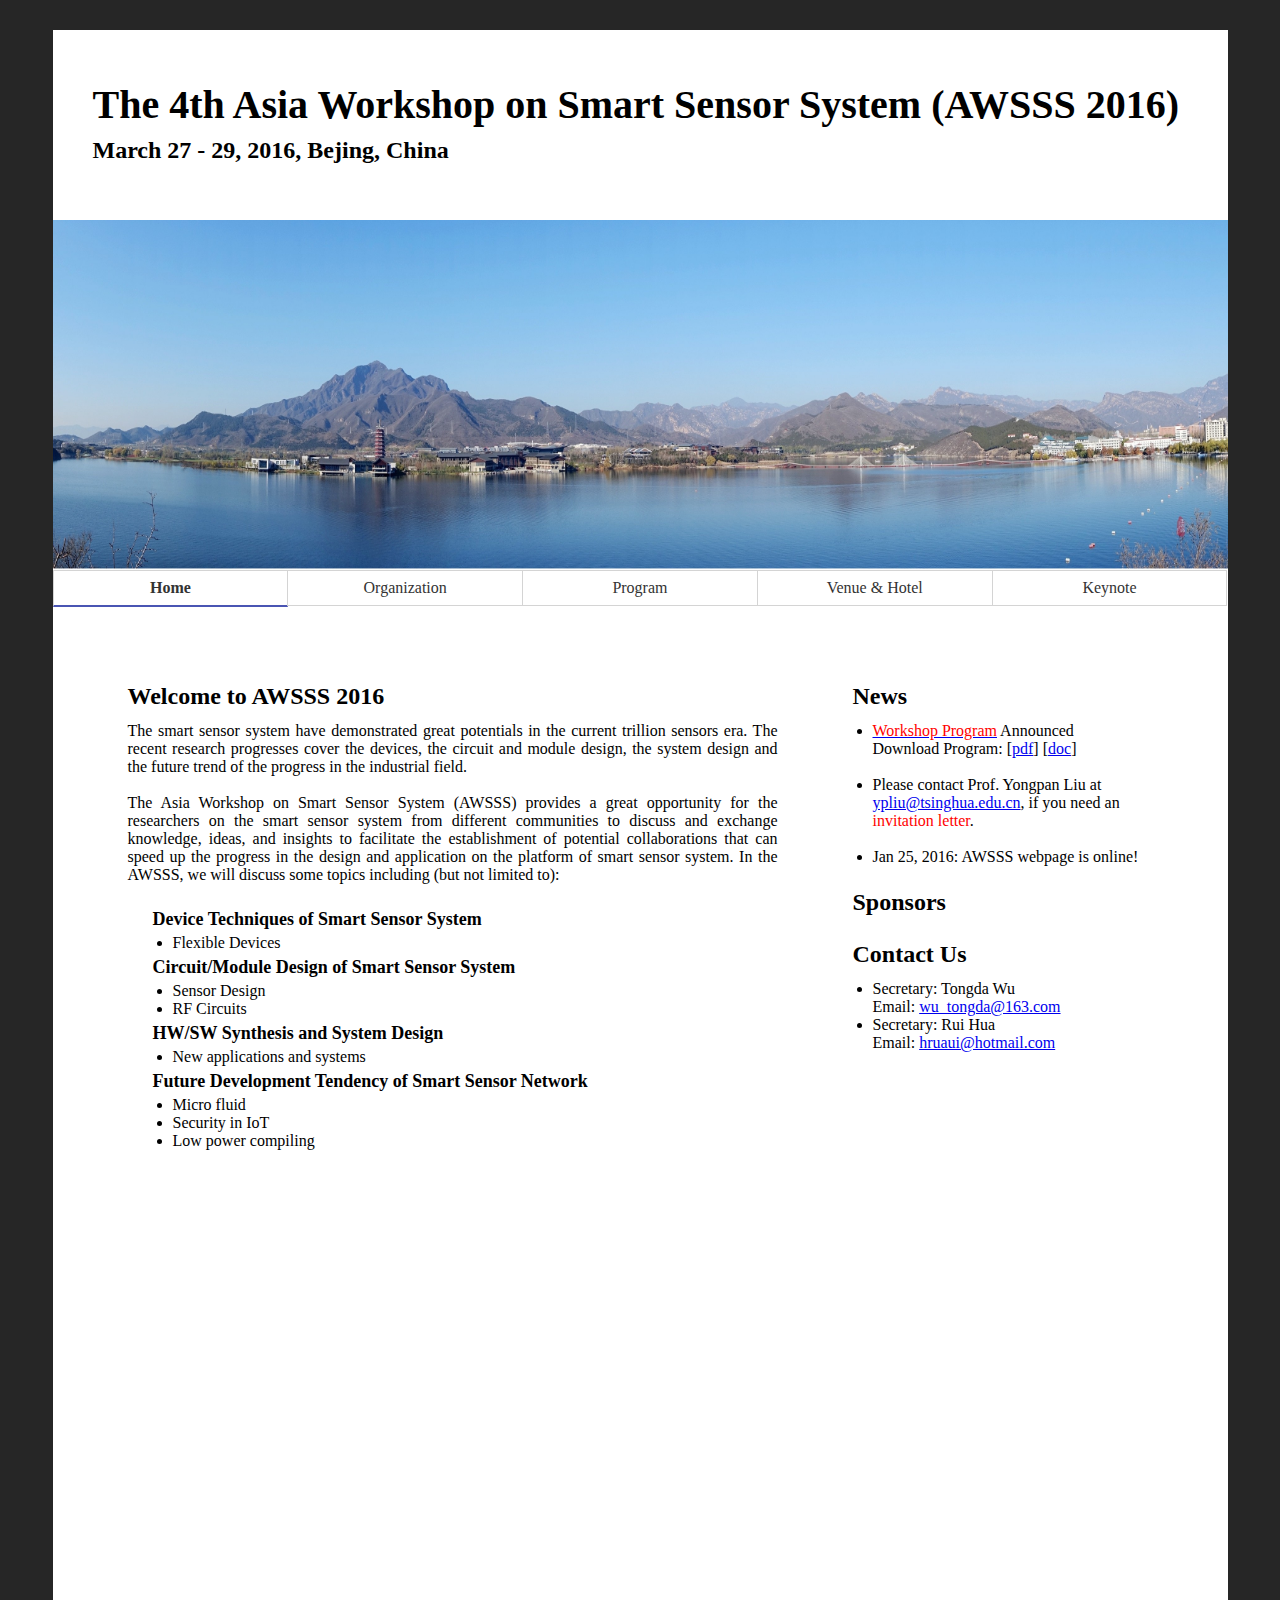
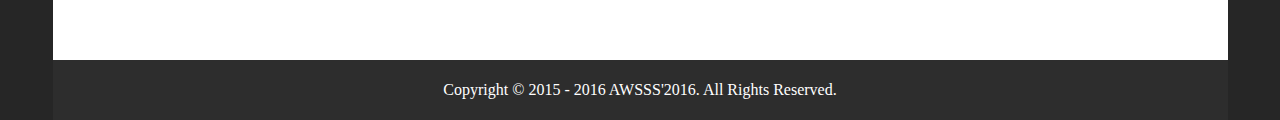
<file: index.html>
<!DOCTYPE html>
<html><head><meta http-equiv="Content-Type" content="text/html; charset=UTF-8">
	<meta charset="UTF-8">
	<title>AWSSS 2016</title>
	<link rel="stylesheet" href="static/style.css" type="text/css">
	<link href="static/css" rel="stylesheet" type="text/css">
</head>

<body>
	
<div class="wrapper">
    <div class="header">
        <h1>The 4th Asia Workshop on Smart Sensor System (AWSSS 2016)</h1>
		<h2>March 27 - 29, 2016, Bejing, China</h2>
		<img src="static/Yanqi_Lake.jpg" alt="Img" height="350" width="1175">
		<div class="button-group">
			<a href="index.html" class="button primary">Home</a>
			<a href="organization.html" class="button">Organization</a>
			<a href="program.html" class="button">Program</a>
			<a href="venue.html" class="button">Venue &amp; Hotel</a>
			<a href="keynote.html" class="button">Keynote</a>
		</div>
    </div>
	
    <div class="main-content" style="height:1000px">
	    <h1>Welcome to AWSSS 2016</h1>
		<p>
			The smart sensor system have demonstrated great potentials in the current trillion sensors era. The recent research progresses cover the devices, the circuit and module design, the system design and the future trend of the progress in the industrial field.<br><br>

			The Asia Workshop on Smart Sensor System (AWSSS) provides a great opportunity for the researchers on the smart sensor system from different communities to discuss and exchange knowledge, ideas, and insights to facilitate the establishment of potential collaborations that can speed up the progress in the design and application on the platform of smart sensor system. In the AWSSS, we will discuss some topics including (but not limited to): <br>			
		</p>

		<div class="tracks">
			<h1>Device Techniques of Smart Sensor System</h1>
				<li>Flexible Devices</li>
			<h1>Circuit/Module Design of Smart Sensor System</h1>
				<li>Sensor Design</li>
				<li>RF Circuits</li>
			<h1>HW/SW Synthesis and System Design</h1>
				<li>New applications and systems</li>
			<h1>Future Development Tendency of Smart Sensor Network</h1>
				<li>Micro fluid</li>
				<li>Security in IoT</li>
				<li>Low power compiling</li>
		</div>
		
		<!--
		<h1>Associated Conference</h1>
		<p>Associated Conference: The 21st IEEE International Conference on Embedded and Real-Time Computing Systems and Applications (<a href=http://www.rtcsa.org/>RTCSA 2015</a>)</p>
		-->
	</div>
	
	<div class="sidebar" style="height:1000px">
		<h1> News </h1>	

		<li>
			<a href="program.html"><font color="red">Workshop Program</font></a> Announced <br>
			Download Program: [<a href="static/AWSSS2016-Program.pdf">pdf</a>] [<a href="static/AWSSS2016-Program.docx">doc</a>]
		</li> <br>

		<li>
			Please contact Prof. Yongpan Liu at <a href="mailto:ypliu@tsinghua.edu.cn">ypliu@tsinghua.edu.cn</a>, if you need an <font color="red">invitation letter</font>.
		</li> <br>

		<!--
		<li>
			Prof. Xiaodong Zhang will give a keynote speech at AWSSS 2016.
		</li> <br>
		-->

		<li>Jan 25, 2016: AWSSS webpage is online!</li> 
				
		<!--
		<h1>Prior AWSSS</h1>
		<li><a href="http://www.nvmsa.org/2014/general/">1st AWSSS 2015</a></li>
		<li><a href="http://www.nvmsa.org/2013/general/">2nd AWSSS 2014</a></li>
		<li><a href="http://www.nvmsa.org/2012/general/">3rd AWSSS 2013</a></li>
		-->
		
		<h1>Sponsors</h1>	
		
		<h1>Contact Us</h1>	
		<li>Secretary: Tongda Wu<br>
			Email: <a href="mailto:wu_tongda@163.com">wu_tongda@163.com</a>
		</li> 
		<li>Secretary: Rui Hua<br>
			Email: <a href="mailto:hruaui@hotmail.com">hruaui@hotmail.com</a>
		</li> 
	</div>
	
    <div class="footer">
        <p>Copyright &copy; 2015 - 2016 AWSSS'2016. All Rights Reserved.</p><p>
    </p></div>
</div>


</body></html>
</file>
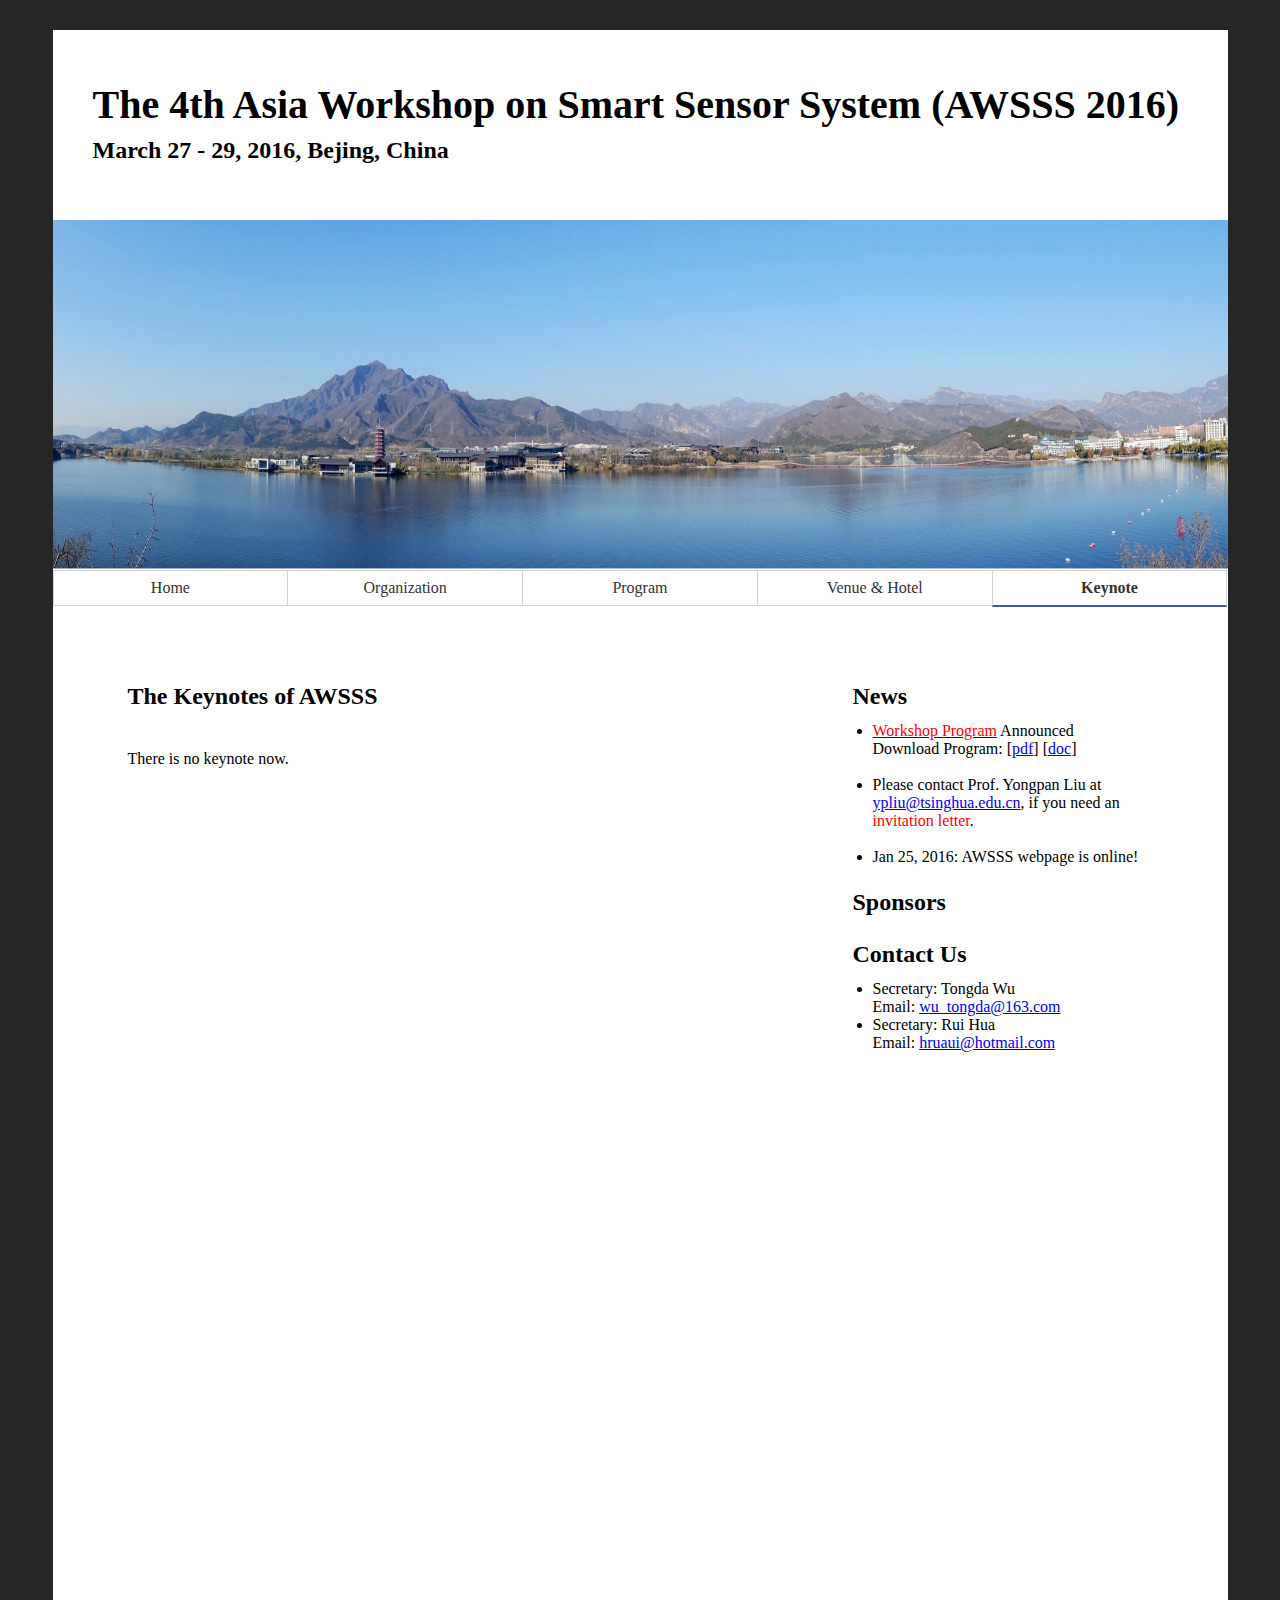
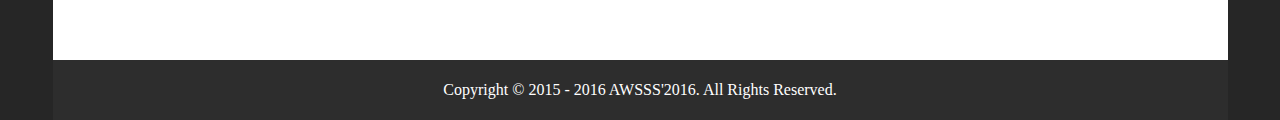
<file: keynote.html>
<!DOCTYPE html>
<html><head><meta http-equiv="Content-Type" content="text/html; charset=UTF-8">
	<meta charset="UTF-8">
	<title>AWSSS 2016</title>
	<link rel="stylesheet" href="static/style.css" type="text/css">
	<link href="static/css" rel="stylesheet" type="text/css">
</head>

<body>
	
<div class="wrapper">
    <div class="header">
        <h1>The 4th Asia Workshop on Smart Sensor System (AWSSS 2016)</h1>
		<h2>March 27 - 29, 2016, Bejing, China</h2>
		<img src="static/Yanqi_Lake.jpg" alt="Img" height="350" width="1175">
		<div class="button-group">
			<a href="index.html" class="button">Home</a>
			<a href="organization.html" class="button">Organization</a>
			<a href="program.html" class="button">Program</a>
			<a href="venue.html" class="button">Venue &amp; Hotel</a>
			<a href="keynote.html" class="button primary">Keynote</a>
		</div>
    </div>
	
    <div class="main-content" style="height:1000px">
	    <h1>The Keynotes of AWSSS</h1><br>
	    <p> There is no keynote now.</p>

	    <!--
	    <p>
	    	<b>Keynote 1: ***The topic of the keynotes**</b><br>
	    	<b>Speeker: ***The speeker's names***</b>
	    </p>
	    <p>
	    	<i>
	    		***This is the content of the keynotes.***
	    	</i>
	    </p><br>

	    <p>
	    	<b>Keynote 2: ***The topic of the keynotes**</b><br>
	    	<b>Speeker: ***The speeker's names***</b>
	    </p>
	    <p>
	    	<i>
	    		***This is the content of the keynotes.***
	    	</i>
	    </p>
	    -->
    </div>
	
    <div class="sidebar" style="height:1000px">
		<h1> News </h1>	

		<li>
			<a href="program.html"><font color="red">Workshop Program</font></a> Announced <br>
			Download Program: [<a href="static/AWSSS2016-Program.pdf">pdf</a>] [<a href="static/AWSSS2016-Program.docx">doc</a>]
		</li> <br>

		<li>
			Please contact Prof. Yongpan Liu at <a href="mailto:ypliu@tsinghua.edu.cn">ypliu@tsinghua.edu.cn</a>, if you need an <font color="red">invitation letter</font>.
		</li> <br>

		<!--
		<li>
			Prof. Xiaodong Zhang will give a keynote speech at AWSSS 2016.
		</li> <br>
		-->

		<li>Jan 25, 2016: AWSSS webpage is online!</li> 
				
		<!--
		<h1>Prior AWSSS</h1>
		<li><a href="http://www.nvmsa.org/2014/general/">1st AWSSS 2015</a></li>
		<li><a href="http://www.nvmsa.org/2013/general/">2nd AWSSS 2014</a></li>
		<li><a href="http://www.nvmsa.org/2012/general/">3rd AWSSS 2013</a></li>
		-->
		
		<h1>Sponsors</h1>	
		
		<h1>Contact Us</h1>	
		<li>Secretary: Tongda Wu<br>
			Email: <a href="mailto:wu_tongda@163.com">wu_tongda@163.com</a>
		</li> 
		<li>Secretary: Rui Hua<br>
			Email: <a href="mailto:hruaui@hotmail.com">hruaui@hotmail.com</a>
		</li> 
	</div>
	
    <div class="footer">
        <p>Copyright &copy; 2015 - 2016 AWSSS'2016. All Rights Reserved.</p><p>
    </p></div>
</div>


</body></html>
</file>
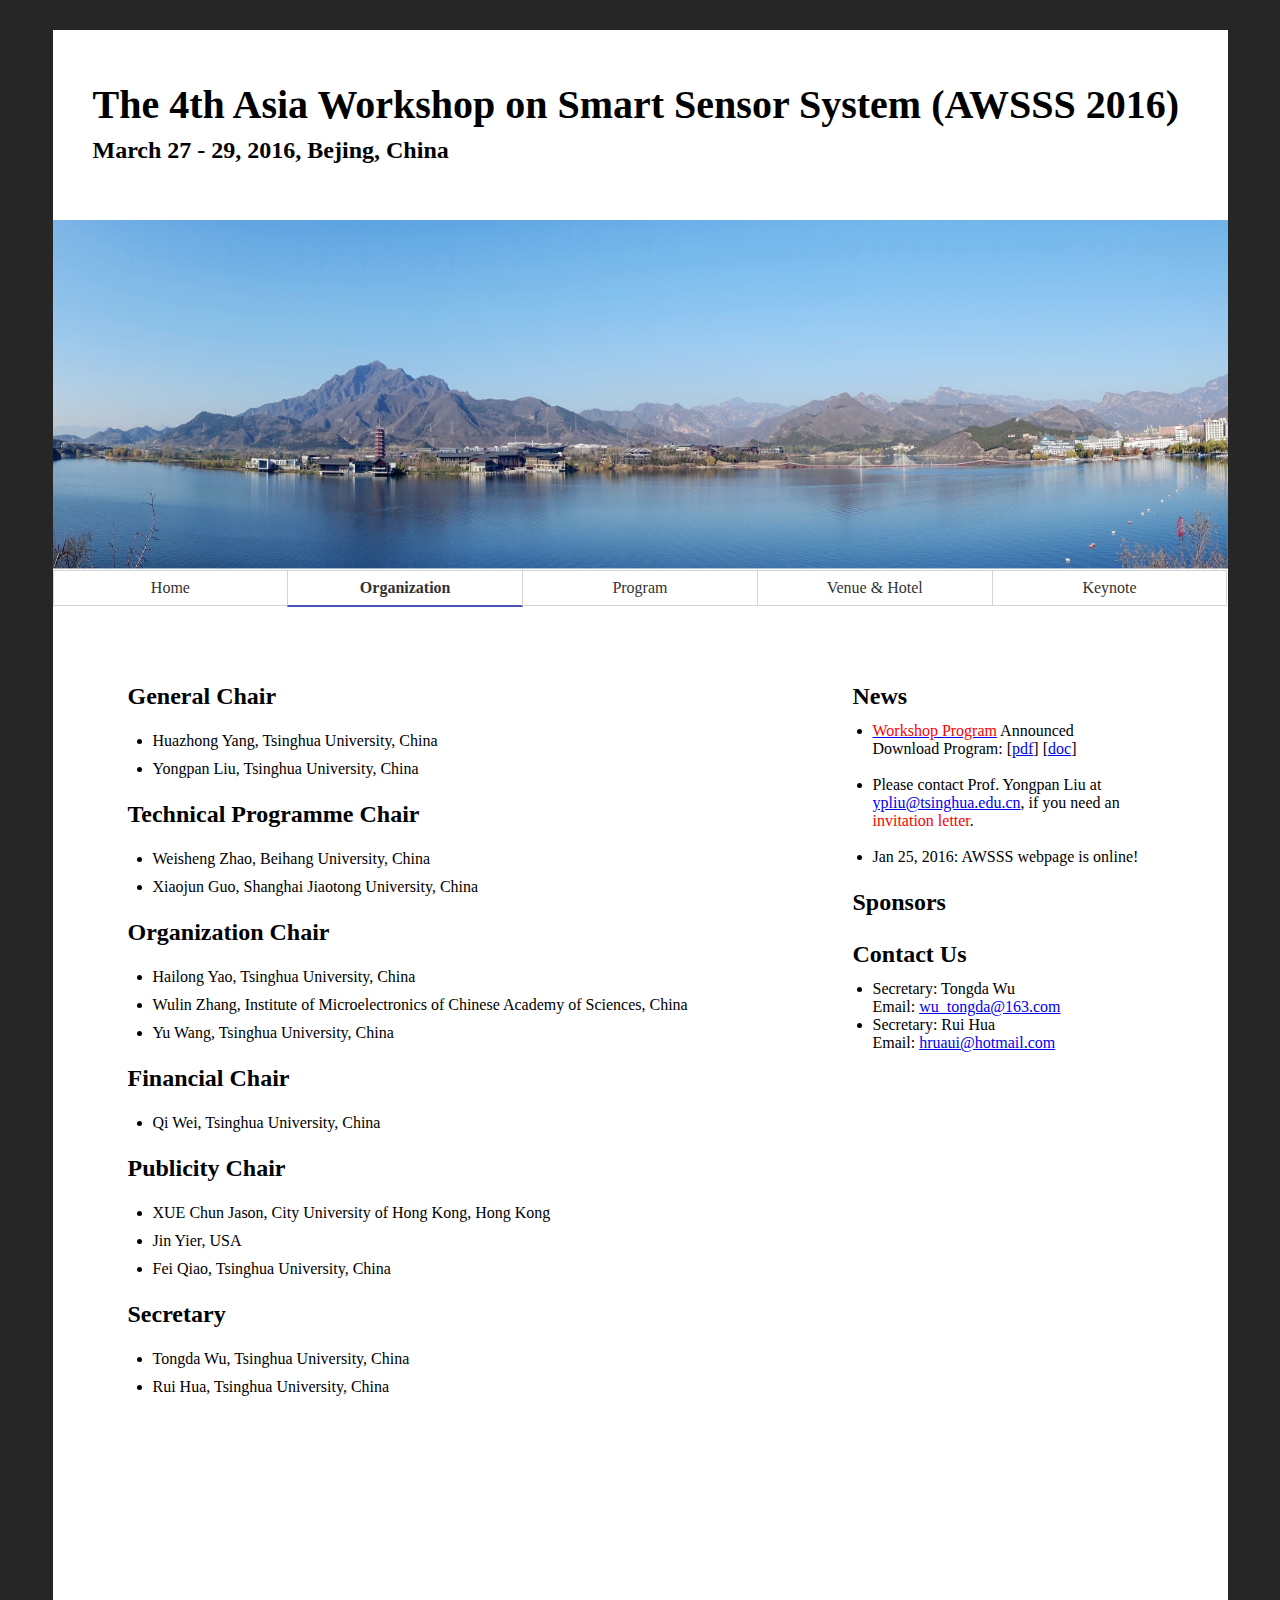
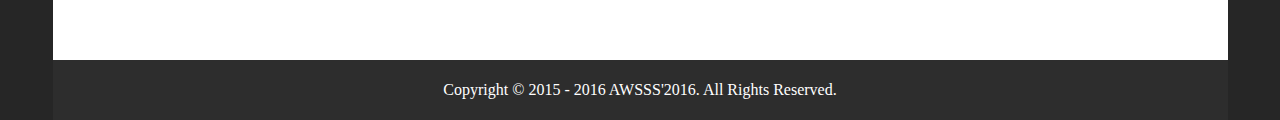
<file: organization.html>
<!DOCTYPE html>
<html><head><meta http-equiv="Content-Type" content="text/html; charset=UTF-8">
	<meta charset="UTF-8">
	<title>AWSSS 2016</title>
	<link rel="stylesheet" href="static/style.css" type="text/css">
	<link href="static/css" rel="stylesheet" type="text/css">
</head>

<body>
	
<div class="wrapper">
	<div class="header">
		<h1>The 4th Asia Workshop on Smart Sensor System (AWSSS 2016)</h1>
		<h2>March 27 - 29, 2016, Bejing, China</h2>
		<img src="static/Yanqi_Lake.jpg" alt="Img" height="350" width="1175">
		<div class="button-group">
			<a href="index.html" class="button">Home</a>
			<a href="organization.html" class="button primary">Organization</a>
			<a href="program.html" class="button">Program</a>
			<a href="venue.html" class="button">Venue &amp; Hotel</a>
			<a href="keynote.html" class="button">Keynote</a>
		</div>
	</div>
	
	<div class="main-content" style="height:1000px">
		<h1>General Chair</h1>
		<li> Huazhong Yang, Tsinghua University, China </li>
		<li> Yongpan Liu, Tsinghua University, China </li>
		
		<h1>Technical Programme Chair</h1>
		<li> Weisheng Zhao, Beihang University, China </li>
		<li> Xiaojun Guo, Shanghai Jiaotong University, China </li>

		<h1>Organization Chair</h1>
		<li> Hailong Yao, Tsinghua University, China </li>
		<li> Wulin Zhang, Institute of Microelectronics of Chinese Academy of Sciences, China </li>
		<li> Yu Wang, Tsinghua University, China</li>

		<h1>Financial Chair</h1>
		<li> Qi Wei, Tsinghua University, China </li>
				
		<h1>Publicity Chair</h1>
		<li> XUE Chun Jason, City University of Hong Kong, Hong Kong </li>
		<li> Jin Yier, USA </li>
		<li> Fei Qiao, Tsinghua University, China </li>
		
		<h1>Secretary</h1>
		<li> Tongda Wu, Tsinghua University, China </li>
		<li> Rui Hua, Tsinghua University, China </li>
	</div>
	
	<div class="sidebar" style="height:1000px">
		<h1> News </h1>	

		<li>
			<a href="program.html"><font color="red">Workshop Program</font></a> Announced <br>
			Download Program: [<a href="static/AWSSS2016-Program.pdf">pdf</a>] [<a href="static/AWSSS2016-Program.docx">doc</a>]
		</li> <br>

		<li>
			Please contact Prof. Yongpan Liu at <a href="mailto:ypliu@tsinghua.edu.cn">ypliu@tsinghua.edu.cn</a>, if you need an <font color="red">invitation letter</font>.
		</li> <br>

		<!--
		<li>
			Prof. Xiaodong Zhang will give a keynote speech at AWSSS 2016.
		</li> <br>
		-->

		<li>Jan 25, 2016: AWSSS webpage is online!</li> 
				
		<!--
		<h1>Prior AWSSS</h1>
		<li><a href="http://www.nvmsa.org/2014/general/">1st AWSSS 2015</a></li>
		<li><a href="http://www.nvmsa.org/2013/general/">2nd AWSSS 2014</a></li>
		<li><a href="http://www.nvmsa.org/2012/general/">3rd AWSSS 2013</a></li>
		-->
		
		<h1>Sponsors</h1>	
		
		<h1>Contact Us</h1>	
		<li>Secretary: Tongda Wu<br>
			Email: <a href="mailto:wu_tongda@163.com">wu_tongda@163.com</a>
		</li> 
		<li>Secretary: Rui Hua<br>
			Email: <a href="mailto:hruaui@hotmail.com">hruaui@hotmail.com</a>
		</li> 
	</div>
	
	<div class="footer">
		<p>Copyright &copy; 2015 - 2016 AWSSS'2016. All Rights Reserved.</p><p>
	</p></div>
</div>


</body></html>
</file>
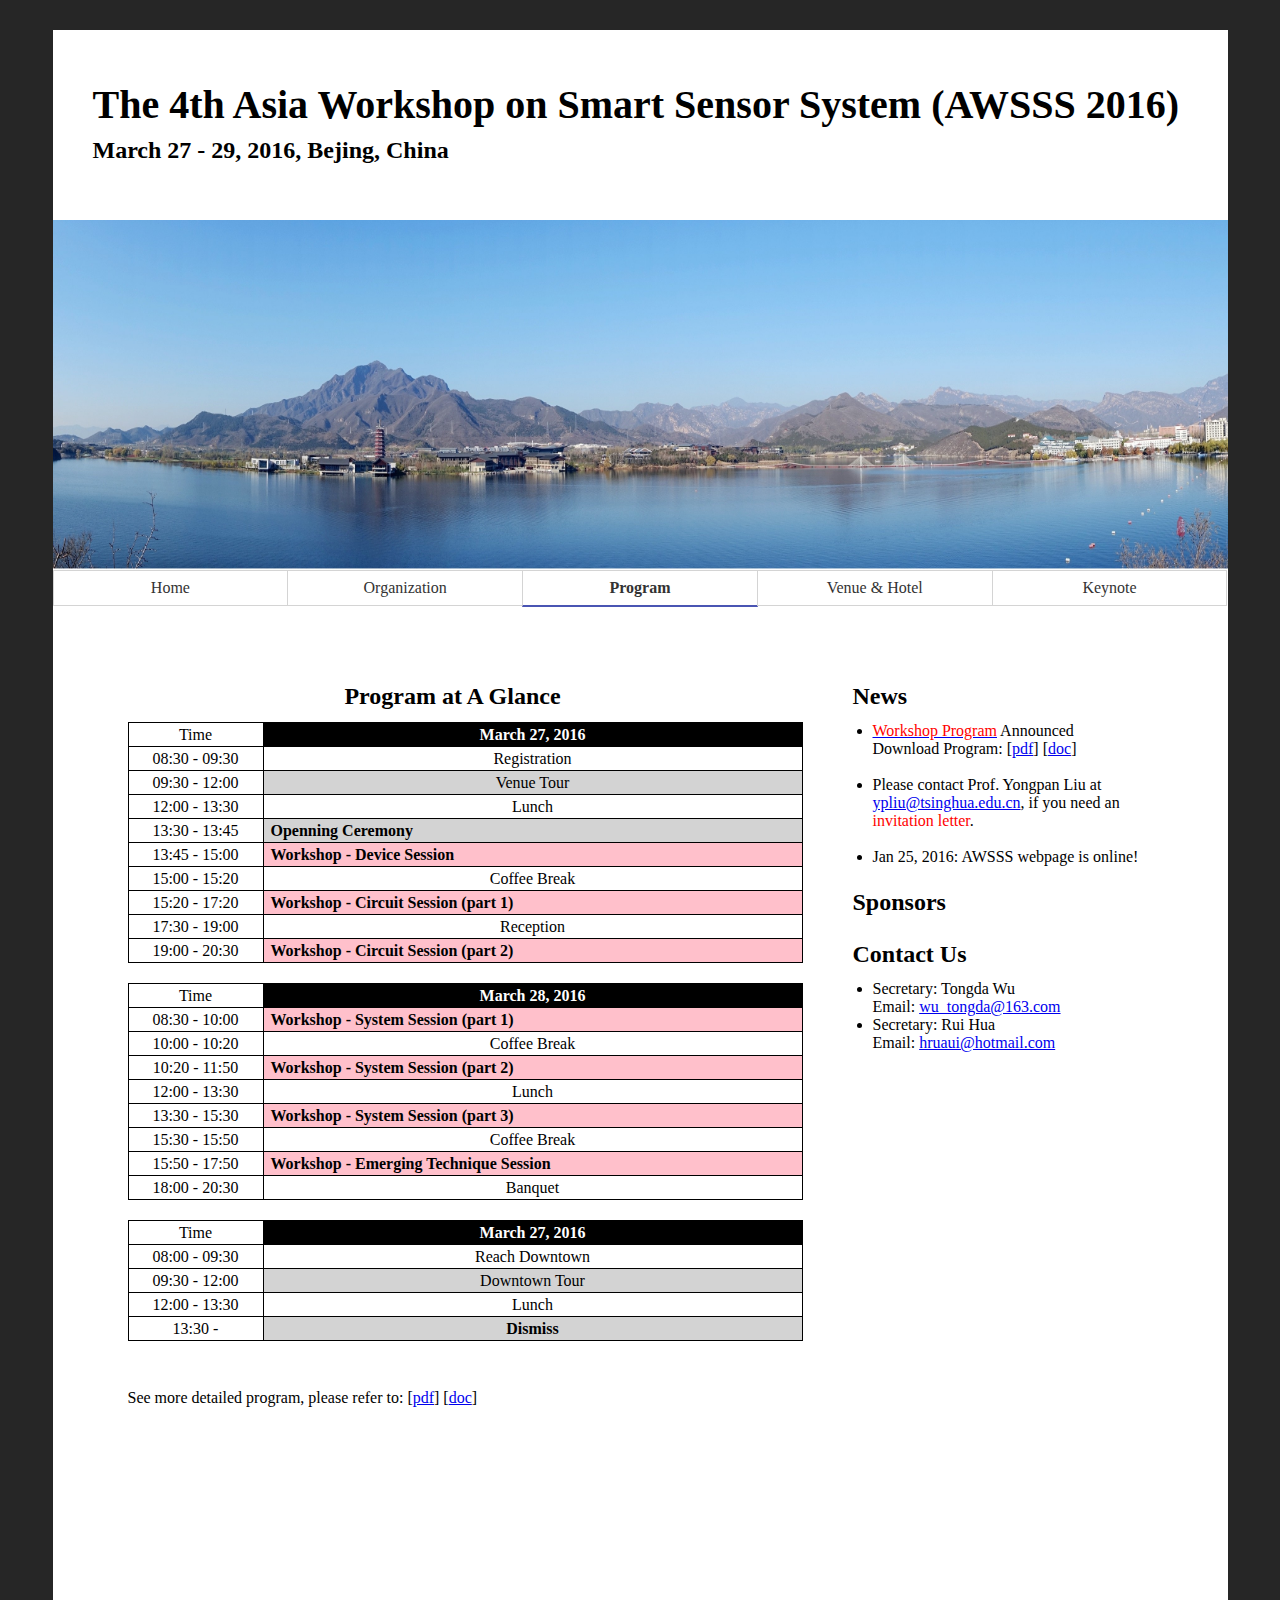
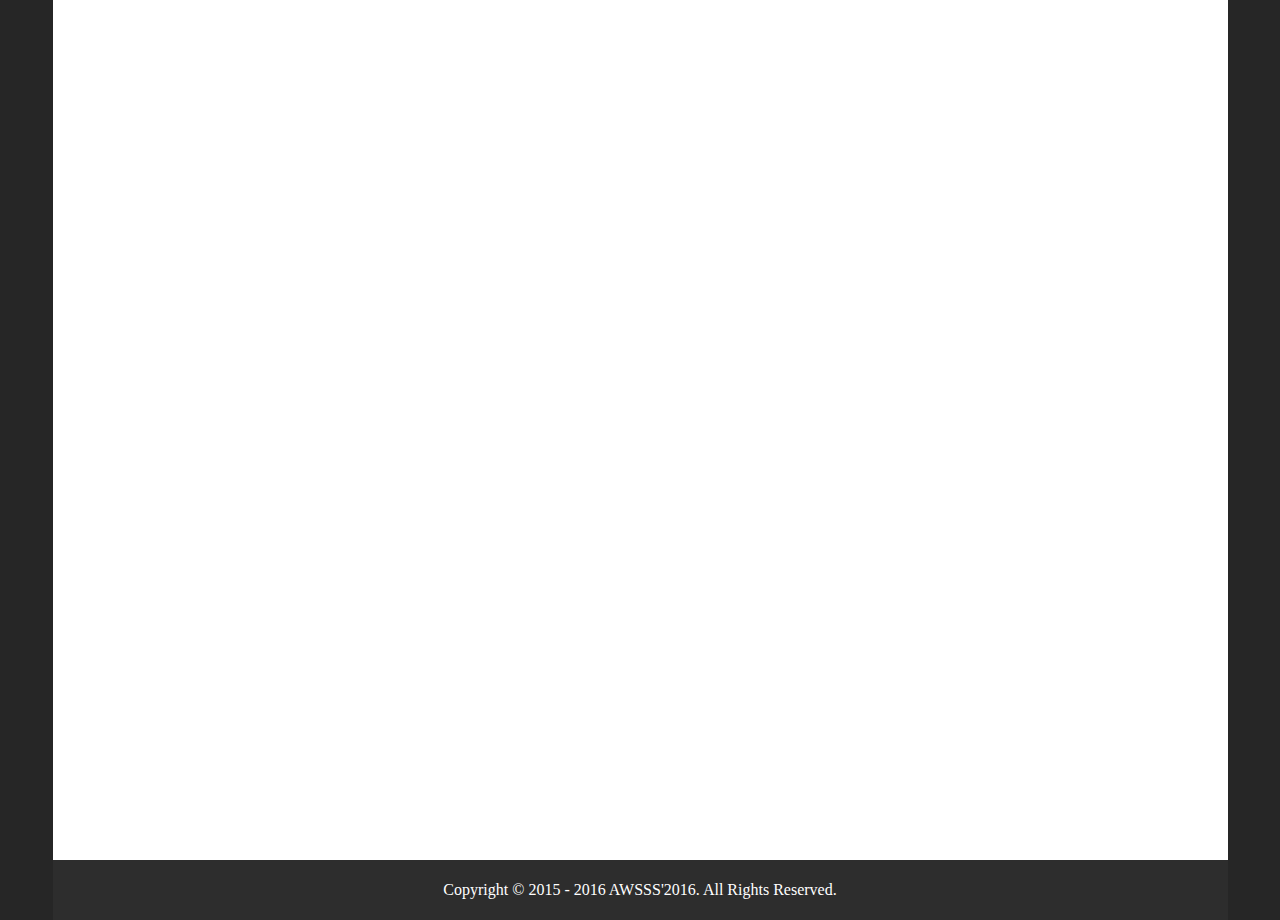
<file: program.html>
<!DOCTYPE html>
<html><head><meta http-equiv="Content-Type" content="text/html; charset=UTF-8">
	<meta charset="UTF-8">
	<title>AWSSS 2016</title>
	<style>
		.alsp{ font-family:"Times New Roman";}
	</style>
	<link rel="stylesheet" href="static/style.css" type="text/css">
	<link href="static/css" rel="stylesheet" type="text/css">
</head>

<body>
	
<div class="wrapper">
	<div class="header">
		<h1>The 4th Asia Workshop on Smart Sensor System (AWSSS 2016)</h1>
		<h2>March 27 - 29, 2016, Bejing, China</h2>
		<img src="static/Yanqi_Lake.jpg" alt="Img" height="350" width="1175">
		<div class="button-group">
			<a href="index.html" class="button">Home</a>
			<a href="organization.html" class="button">Organization</a>
			<a href="program.html" class="button primary">Program</a>
			<a href="venue.html" class="button">Venue &amp; Hotel</a>
			<a href="keynote.html" class="button">Keynote</a>
		</div>
	</div>
	
	<div class="main-content" style="height:1800px">
		<h1 style="text-align:center">Program at A Glance</h1>
		<!-------------- Table 1 start -------------->
		<table><tbody>
			<tr>
				<td style="width:120px" align="center">Time</td>
				<td bgcolor="black" align="center"><font color="white"><b>March 27, 2016</b></font></td>
			</tr>
			<tr>
				<td align="center">08:30 - 09:30</td>
				<td align="center">Registration</td>
			</tr>
			<tr>
				<td align="center">09:30 - 12:00</td>
				<td bgcolor="lightgrey" align="center">Venue Tour</td>
			</tr>
			<tr>
				<td align="center">12:00 - 13:30</td>
				<td align="center">Lunch</td>
			</tr>
			<tr>
				<td align="center">13:30 - 13:45</td>
				<td bgcolor="lightgrey" align="left"><b>Openning Ceremony</b></td>
			</tr>
			<tr>
				<td align="center">13:45 - 15:00</td>
				<td bgcolor="pink" align="left"><b>Workshop - Device Session</b></td>
			</tr>
			<tr>
				<td align="center">15:00 - 15:20</td>
				<td align="center">Coffee Break</td>
			</tr>
			<tr>
				<td align="center">15:20 - 17:20</td>
				<td bgcolor="pink" align="left"><b>Workshop - Circuit Session (part 1)</b></td>
			</tr>
			<tr>
				<td align="center">17:30 - 19:00</td>
				<td align="center">Reception</td>
			</tr>
			<tr>
				<td align="center">19:00 - 20:30</td>
				<td bgcolor="pink" align="left"><b>Workshop - Circuit Session (part 2)</b></td>
			</tr>
		</tbody></table>
		
		<!-------------- Table 2 start -------------->
		<table><tbody>
			<tr>
				<td style="width:120px" align="center">Time</td>
				<td bgcolor="black" align="center"><font color="white"><b>March 28, 2016</b></font></td>
			</tr>
			<tr>
				<td align="center">08:30 - 10:00</td>
				<td bgcolor="pink" align="left"><b>Workshop - System Session (part 1)</b></td>
			</tr>
			<tr>
				<td align="center">10:00 - 10:20</td>
				<td align="center">Coffee Break</td>
			</tr>
			<tr>
				<td align="center">10:20 - 11:50</td>
				<td bgcolor="pink" align="left"><b>Workshop - System Session (part 2)</b></td>
			</tr>
			<tr>
				<td align="center">12:00 - 13:30</td>
				<td align="center">Lunch</td>
			</tr>
			<tr>
				<td align="center">13:30 - 15:30</td>
				<td bgcolor="pink" align="left"><b>Workshop - System Session (part 3)</b></td>
			</tr>
			<tr>
				<td align="center">15:30 - 15:50</td>
				<td align="center">Coffee Break</td>
			</tr>
			<tr>
				<td align="center">15:50 - 17:50</td>
				<td bgcolor="pink" align="left"><b>Workshop - Emerging Technique Session</b></td>
			</tr>
			<tr>
				<td align="center">18:00 - 20:30</td>
				<td align="center">Banquet</td>
			</tr>
		</tbody></table>
		
		<!-------------- Table 3 start -------------->
		<table><tbody>
			<tr>
				<td style="width:120px" align="center">Time</td>
				<td bgcolor="black" align="center"><font color="white"><b>March 27, 2016</b></font></td>
			</tr>
			<tr>
				<td align="center">08:00 - 09:30</td>
				<td align="center">Reach Downtown</td>
			</tr>
			<tr>
				<td align="center">09:30 - 12:00</td>
				<td bgcolor="lightgrey" align="center">Downtown Tour</td>
			</tr>
			<tr>
				<td align="center">12:00 - 13:30</td>
				<td align="center">Lunch</td>
			</tr>
			<tr>
				<td align="center">13:30 -  </td>
				<td bgcolor="lightgrey" align="center"><b>Dismiss</b></td>
			</tr>
		</tbody></table>
		<br>

		<!------------Keynotes------------>
		<!--
		<h1 style="text-align:center">Keynote Topics</h1>
		<h2>March 27, 2016</h2>
		<p>
			<b>Time: March 27, 2016, 16:00 - 18:00</b>"<br>
			Depth estimation based on single camera with dual apertures<br>
			<i>Speeker: Hyung Sang Park, Korea</i>"<br>
		</p>

		<h2>March 28, 2016</h2>
		<p>
			<b>Time: March 27, 2016, 16:00 - 18:00</b>"<br>
			Depth estimation based on single camera with dual apertures<br>
			<i>Speeker: Hyung Sang Park, Korea</i>"<br>
		</p>
		<br>
		-->
		<p>
			See more detailed program, please refer to: [<a href="static/AWSSS2016-Program.pdf">pdf</a>] [<a href="static/AWSSS2016-Program.docx">doc</a>]
		</p>

		<!------------Instructions for Presenters------------>
		<!--
		<h1 style="text-align:center">Instructions for Presenters</h1>
		<p>
			1. Please arrive at your session at least 15 minutes prior to the start of the session. <br>
		</p>
		-->
	</div>

	<div class="sidebar" style="height:1800px">
		<h1> News </h1>	

		<li>
			<a href="program.html"><font color="red">Workshop Program</font></a> Announced <br>
			Download Program: [<a href="static/AWSSS2016-Program.pdf">pdf</a>] [<a href="static/AWSSS2016-Program.docx">doc</a>]
		</li> <br>

		<li>
			Please contact Prof. Yongpan Liu at <a href="mailto:ypliu@tsinghua.edu.cn">ypliu@tsinghua.edu.cn</a>, if you need an <font color="red">invitation letter</font>.
		</li> <br>

		<!--
		<li>
			Prof. Xiaodong Zhang will give a keynote speech at AWSSS 2016.
		</li> <br>
		-->

		<li>Jan 25, 2016: AWSSS webpage is online!</li> 
				
		<!--
		<h1>Prior AWSSS</h1>
		<li><a href="http://www.nvmsa.org/2014/general/">1st AWSSS 2015</a></li>
		<li><a href="http://www.nvmsa.org/2013/general/">2nd AWSSS 2014</a></li>
		<li><a href="http://www.nvmsa.org/2012/general/">3rd AWSSS 2013</a></li>
		-->
		
		<h1>Sponsors</h1>	
		
		<h1>Contact Us</h1>	
		<li>Secretary: Tongda Wu<br>
			Email: <a href="mailto:wu_tongda@163.com">wu_tongda@163.com</a>
		</li> 
		<li>Secretary: Rui Hua<br>
			Email: <a href="mailto:hruaui@hotmail.com">hruaui@hotmail.com</a>
		</li> 
	</div>
	
    <div class="footer">
        <p>Copyright &copy; 2015 - 2016 AWSSS'2016. All Rights Reserved.</p><p>
    </p></div>
</div>


</body></html>
</file>
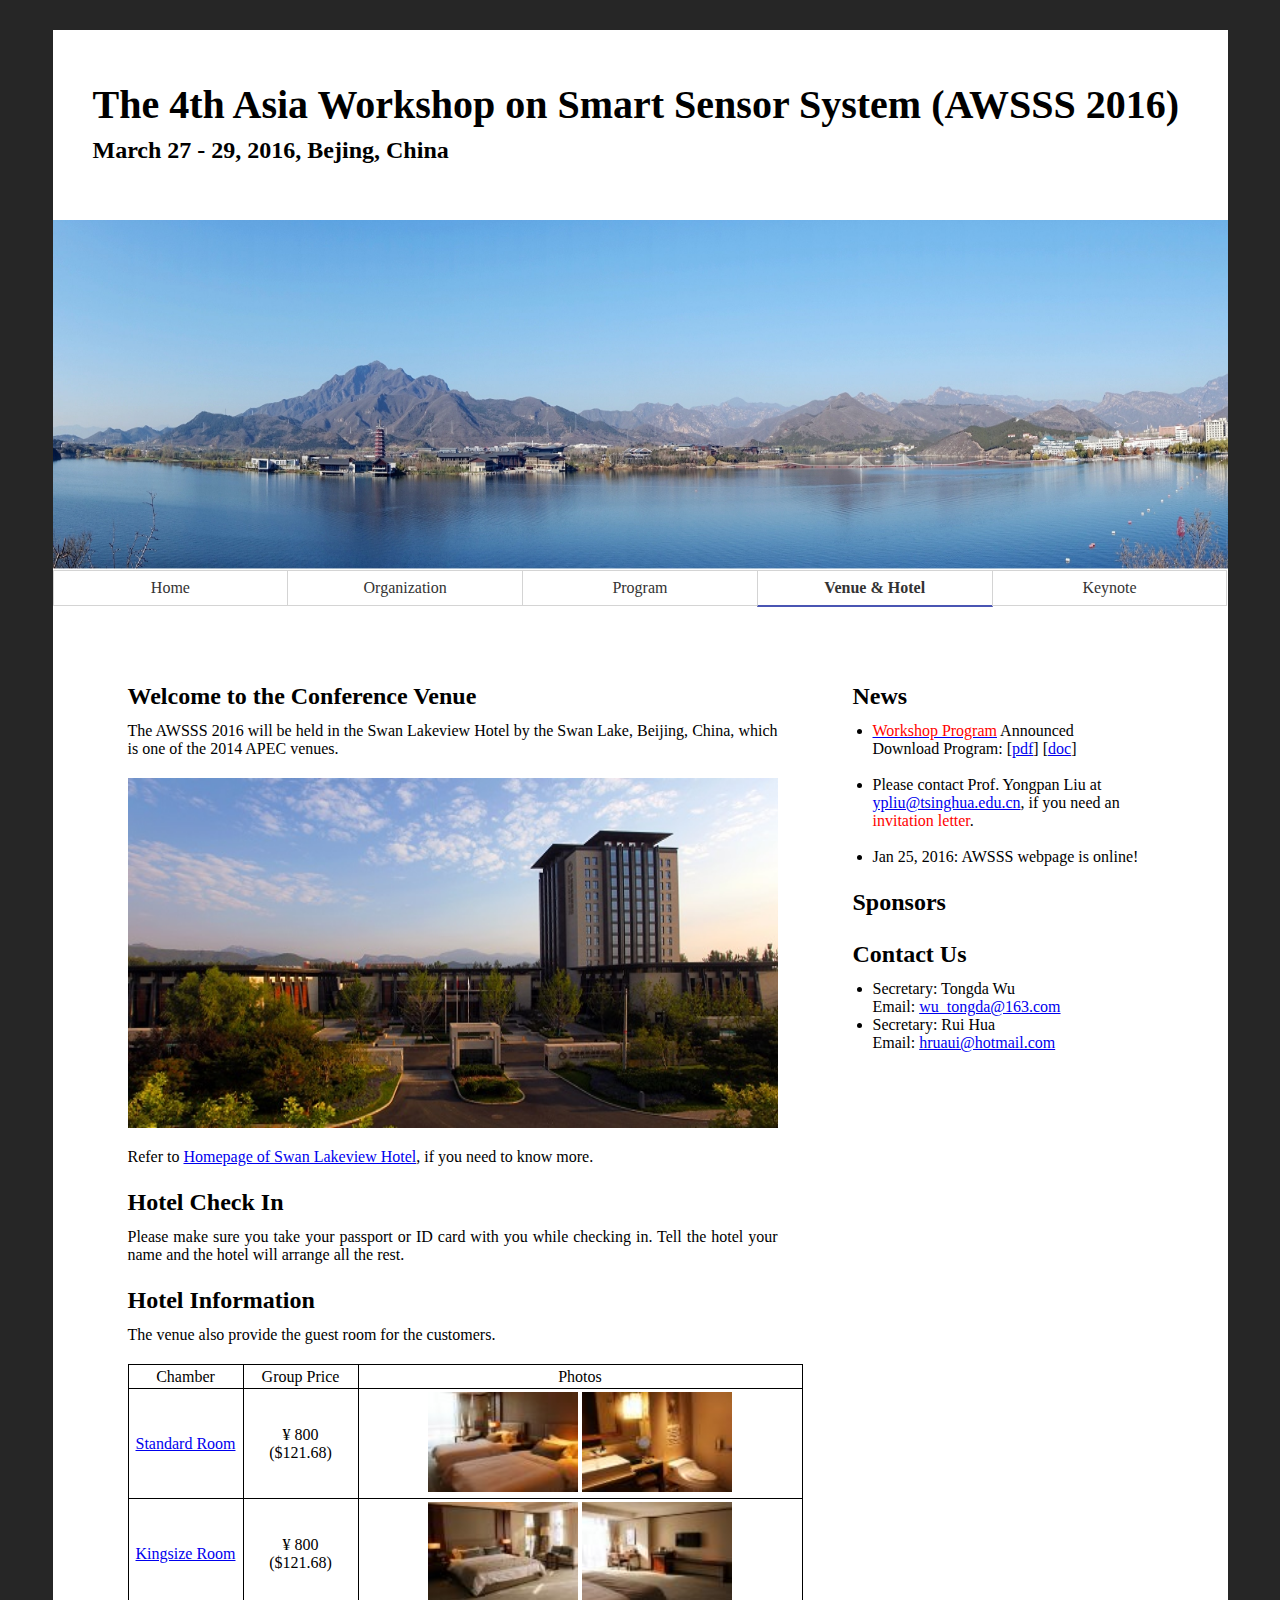
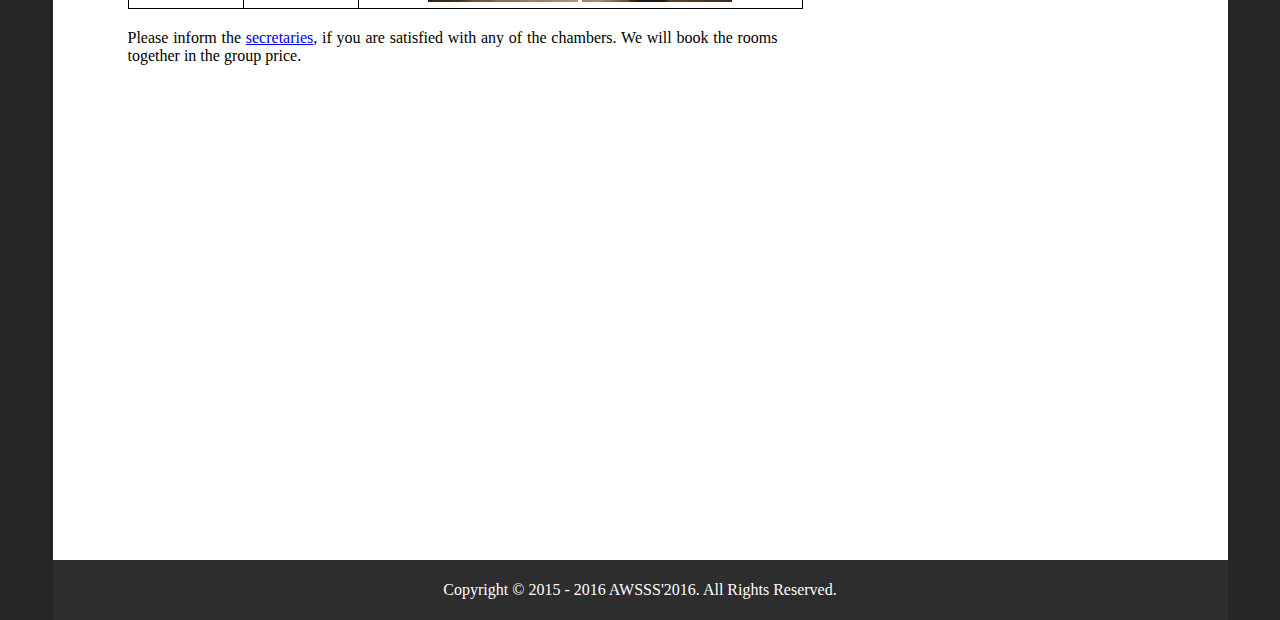
<file: venue.html>
<!DOCTYPE html>
<html><head><meta http-equiv="Content-Type" content="text/html; charset=UTF-8">
	<meta charset="UTF-8">
	<title>AWSSS 2016</title>
	<link rel="stylesheet" href="static/style.css" type="text/css">
	<link href="static/css" rel="stylesheet" type="text/css">
</head>

<body>
	
<div class="wrapper">
    <div class="header">
        <h1>The 4th Asia Workshop on Smart Sensor System (AWSSS 2016)</h1>
		<h2>March 27 - 29, 2016, Bejing, China</h2>
		<img src="static/Yanqi_Lake.jpg" alt="Img" height="350" width="1175">
		<div class="button-group">
			<a href="index.html" class="button">Home</a>
			<a href="organization.html" class="button">Organization</a>
			<a href="program.html" class="button">Program</a>
			<a href="venue.html" class="button primary">Venue &amp; Hotel</a>
			<a href="keynote.html" class="button">Keynote</a>
		</div>
    </div>
	
    <div class="main-content" style="height:1500px">
	    <h1>Welcome to the Conference Venue</h1>
		<p>The AWSSS 2016 will be held in the Swan Lakeview Hotel by the Swan Lake, Beijing, China, which is one of the 2014 APEC venues. <br></p>
		<p><img src="static/Venue.jpg" alt="Img" height="350" width="650" align="center"><br></p>
		<p>Refer to <a href="http://www.hotelsjianguo.com/swan_lakeview_hotel/en-us/">Homepage of Swan Lakeview Hotel</a>, if you need to know more.</p>

		<h1>Hotel Check In</h1>
		<p>
			Please make sure you take your passport or ID card with you while checking in. Tell the hotel your name and the hotel will arrange all the rest.
		</p>
		
		<h1>Hotel Information</h1>
		<p>The venue also provide the guest room for the customers.</p>

		<table><tbody>
			<tr>
				<td style="width:100px" align="center"> Chamber </td>
				<td style="width:100px" align="center"> Group Price </td>
				<td bgcolor="white" align="center"> Photos </td>
			</tr>

		 	<tr>
				<td style="width:100px" align="center">
					<a href="http://www.hotelsjianguo.com/swan_lakeview_hotel/en-us/accommodation.html"> Standard Room </a>
				</td>
				<td style="width:100px" align="center"> &#165; 800 ($121.68) </td>
				<td bgcolor="white" align="center">
					<img src="static/standard1.jpg" alt="Img" height="100" width="150">
					<img src="static/standard2.jpg" alt="Img" height="100" width="150">
				</td>
			</tr>

		 	<tr>
				<td style="width:100px" align="center">
					<a href="http://www.hotelsjianguo.com/swan_lakeview_hotel/en-us/accommodation.html"> Kingsize Room </a>
				</td>
				<td style="width:100px" align="center"> &#165; 800 ($121.68) </td>
				<td bgcolor="white" align="center">
					<img src="static/kingsize1.jpg" alt="Img" height="100" width="150">
					<img src="static/kingsize2.jpg" alt="Img" height="100" width="150">
				</td>
			</tr>
		</tbody></table>
		
		<p>Please inform the <a href="mailto:wu_tongda@163.com, hruaui@hotmail.com">secretaries</a>, if you are satisfied with any of the chambers. We will book the rooms together in the group price.</p>
    </div>
	
    <div class="sidebar" style="height:1500px">
		<h1> News </h1>	

		<li>
			<a href="program.html"><font color="red">Workshop Program</font></a> Announced <br>
			Download Program: [<a href="static/AWSSS2016-Program.pdf">pdf</a>] [<a href="static/AWSSS2016-Program.docx">doc</a>]
		</li> <br>

		<li>
			Please contact Prof. Yongpan Liu at <a href="mailto:ypliu@tsinghua.edu.cn">ypliu@tsinghua.edu.cn</a>, if you need an <font color="red">invitation letter</font>.
		</li> <br>

		<!--
		<li>
			Prof. Xiaodong Zhang will give a keynote speech at AWSSS 2016.
		</li> <br>
		-->

		<li>Jan 25, 2016: AWSSS webpage is online!</li> 
				
		<!--
		<h1>Prior AWSSS</h1>
		<li><a href="http://www.nvmsa.org/2014/general/">1st AWSSS 2015</a></li>
		<li><a href="http://www.nvmsa.org/2013/general/">2nd AWSSS 2014</a></li>
		<li><a href="http://www.nvmsa.org/2012/general/">3rd AWSSS 2013</a></li>
		-->
		
		<h1>Sponsors</h1>	
		
		<h1>Contact Us</h1>	
		<li>Secretary: Tongda Wu<br>
			Email: <a href="mailto:wu_tongda@163.com">wu_tongda@163.com</a>
		</li> 
		<li>Secretary: Rui Hua<br>
			Email: <a href="mailto:hruaui@hotmail.com">hruaui@hotmail.com</a>
		</li> 
	</div>
	
    <div class="footer">
        <p>Copyright &copy; 2015 - 2016 AWSSS'2016. All Rights Reserved.</p><p>
    </p></div>
</div>


</body></html>
</file>
<file: static/style.css>
*{
  margin: 0;
  padding: 0;
}
body {
  background:#262626;
  text-align: center; /*IE6下让元素居中*/
}


/********************* Layout *************************/
.wrapper {
  width: 1175px; /*页面总宽度*/
  margin: 0 auto; /*水平居中*/
  text-align: left; /*重置文本对齐方式*/
}

/******************* style  ********************/
.header {
  height: 630px;
  background-color: #fff;
  margin-bottom: 0px;
}

.header > h1{
	margin-top:30px;
	padding-top:50px;
	margin-left:40px;
	margin-bottom:0px;
	font-size: 40px;
	line-height: 50px;
	/*font-family: "Malgun Gothic", serif;*/
	font-family: 'Garamond', 'Georgia', serif;
}
.header > h2{
	margin-top:0px;
	margin-left:40px;
	padding-bottom:50px;
	font-size: 24px;
	line-height: 40px;
	/*font-family: "Malgun Gothic", serif;*/
	font-family: 'Garamond', 'Georgia', serif;
}



.sidebar {
  width: 375px; /*左边栏宽度，可自行修改*/
  display: inline; /*防止IE6双边距*/
  /*margin-left: 0px; /*边栏间距，可自行修改*/ 
  float: right;
  margin-bottom: 0px; /*边栏与footer之间的垂直间距，可自行修改*/
  /*height: 1200px;*/
  background-color: #fff;
}

.sidebar > h1{
	margin-top:20px;
	margin-bottom:10px;
	font-size: 24px;
	line-height: 32px;
	font-family: Georgia, serif;
}

.sidebar > li{
	margin-left: 20px;
	margin-right:75px;
	font-family: Georgia, serif;
}

.sidebar > p{
	margin-top:5px;
	margin-left:40px;
	margin-right:75px;
	margin-bottom:5px;
	text-align:justify;
	-webkit-text-align-last:justify;/*chrome 20+*/
	font-family: Georgia, serif;
}

.sidebar > img{
	margin: 0 auto
}


.main-content {
  width: 800px; 
  display: inline; 
  float: left;
  margin-bottom: 0px; 
  background-color: #fff;
  /*height: 1200px;*/
}

.main-content > h1{
	margin-top:20px;
	margin-left:75px;
	margin-right:75px;
	margin-bottom:10px;
	font-size: 24px;
	line-height: 32px;
	font-family: Georgia, serif;
}

.main-content > h2{
	margin-top:20px;
	margin-left:75px;
	margin-right:75px;
	margin-bottom:10px;
	font-size: 18px;
	line-height: 24px;
	font-family: Georgia, serif;
}


.main-content  > p{
	margin-top:10px;
	margin-left:75px;
	margin-right:75px;
	margin-bottom:20px;
	text-align:justify;
	-webkit-text-align-last:justify;/*chrome 20+*/
	font-family: Georgia, serif;
}

.main-content > li{
	padding-top:10px;
	margin-left:100px;
	margin-right:75px;
	text-align:justify;
	-webkit-text-align-last:justify;/*chrome 20+*/
	font-family: Georgia, serif;
}

.main-content > table{
	margin-top:10px;
	margin-left:75px;
	margin-right:50px;
	margin-bottom:20px;
	text-align:justify;
	-webkit-text-align-last:justify; /*chrome 20+*/
	font-family: Georgia, serif;
	border-collapse: collapse;
	width:675px;
}

.main-content > table,td
{
	border: 1px solid black;
	padding: 3px 7px 2px 7px;
	/*text-align: center;*/
}


.tracks {
	text-align: left;
	margin-left: 100px;
	margin-right: 75px;
}

.tracks > h1{
	font-size: 18px;
	line-height: 30px;
	font-family: Georgia, serif;
}

.tracks > li{
	margin-left: 20px;
	font-family: Georgia, serif;
}
.tracks  > p{
	font-family: Georgia, serif;
}


.footer {
  clear: both; /* clear float */
  background-color: #2d2d2d;
  margin-bottom: 5px;
  /*box-shadow: 0 1px 2px 1px rgba(0, 0, 0, 0.2);*/
  height:60px;
  margin: 0 auto;
}

.footer p {
	margin: 0 auto;
	text-align: center;
	line-height:60px;
	color: #fff;
	font-family: Georgia, serif;
}


.button {
    position: relative;
    overflow: visible;
    display: inline-block;
    padding: 0.5em 54.9px;
    border: 1px solid  #d4d4d4;
    margin: 0;
    text-decoration: none;
    text-align: center;
    text-shadow: 1px 1px 0 #fff;
    /*font:20px/normal sans-serif;*/
	font-size:16px;
    color: #333;
    white-space: nowrap;
    cursor: pointer;
    outline: none;
    background-color: *#ececec;
    zoom: 1;
    *display: inline;
	float: left;
	width: 124px;
	text-align: center;
	font-family: 'Garamond', 'Georgia', serif;
}


.button:hover,
.button:focus,
.button:active,
.button.active {
   /* border-color: #3072b3;
    border-bottom-color: #2a65a0;*/
	border-color: #4a55b3;
    text-decoration: none;
    text-shadow: -1px -1px 0 rgba(0,0,0,0.3);
    color: #fff;
    background-color: #4a55b3/*#3c8dde*/;
	/*
    background-image: -webkit-gradient(linear, 0 0, 0 100%, from(#599bdc), to(#3072b3));
    background-image: -moz-linear-gradient(#599bdc, #3072b3);
    background-image: -o-linear-gradient(#599bdc, #3072b3);
    background-image: linear-gradient(#599bdc, #3072b3);
	*/
}

/* overrides extra padding on button elements in Firefox */
.button::-moz-focus-inner {
    padding: 0;
    border: 0;
}

.button.primary {
    font-weight: bold;
	border-bottom: 2px solid  #4a55b3;
}

.button-group {
    display: inline-block;
    list-style: none;
    /* IE hacks */
    zoom: 1;
    *display: inline;
	margin-top: -4px;
}

.button + .button,
.button + .button-group,
.button-group + .button,
.button-group + .button-group {
    margin-left: 15px;
}

.button-group li {
    float: left;
    padding: 0;
    margin: 0;
}

.button-group .button {
    float: left;
    margin-left: -1px;
}

.button-group > .button:not(:first-child):not(:last-child),
.button-group li:not(:first-child):not(:last-child) .button {
    border-radius: 0;
}

.button-group > .button:first-child,
.button-group li:first-child .button {
    margin-left: 0;
    border-top-right-radius: 0;
    border-bottom-right-radius: 0;
}

.button-group > .button:last-child,
.button-group li:last-child > .button {
    border-top-left-radius: 0;
    border-bottom-left-radius: 0;
}
</file>
